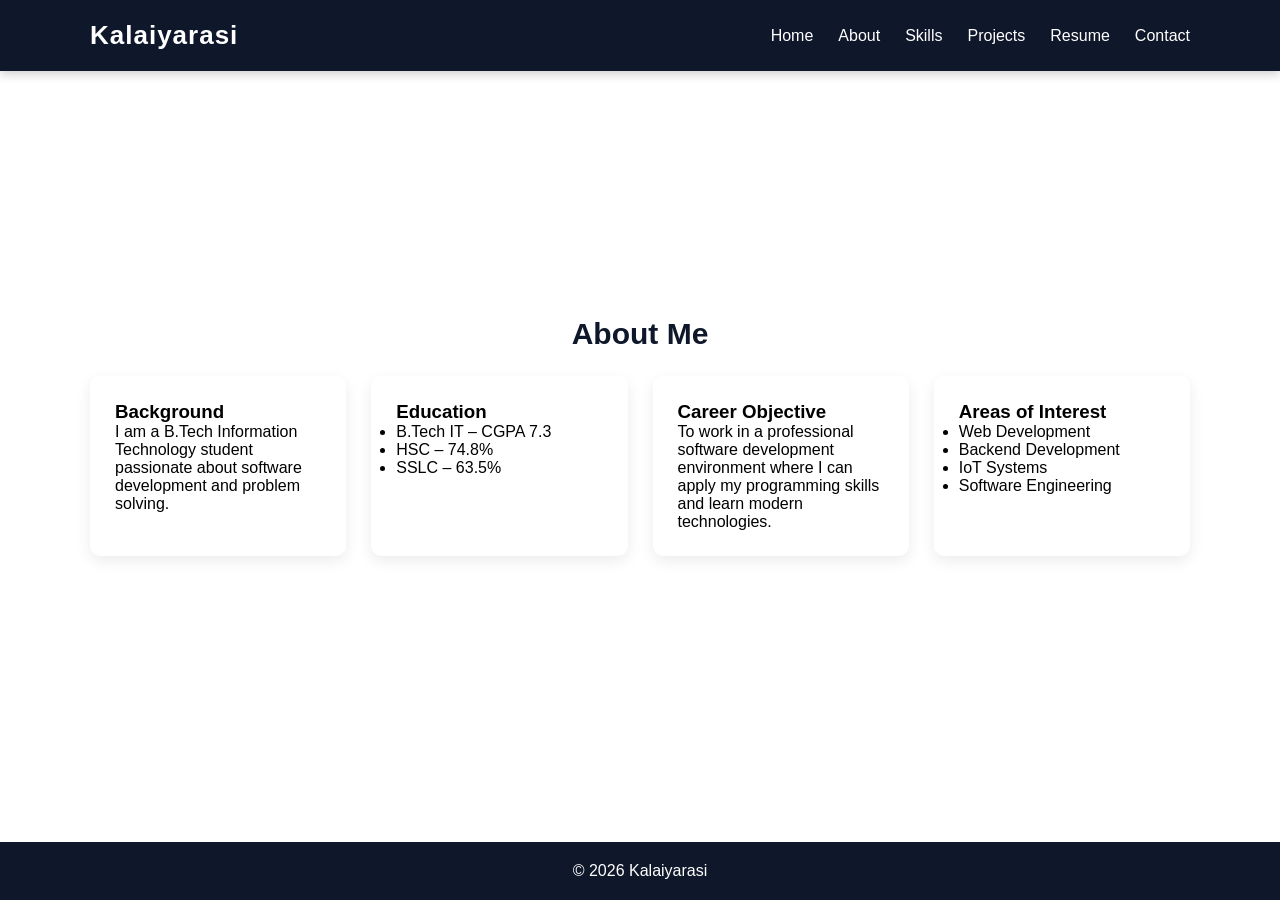
<file: about.html>
<!DOCTYPE html><!DOCTYPE html>
<html>
<head>
<title>About</title>
<link rel="stylesheet" href="style.css">
</head>

<body>

<header>
<div class="container">
<nav>
<h1>Kalaiyarasi</h1>

<ul>
<li><a href="index.html">Home</a></li>
<li><a href="about.html">About</a></li>
<li><a href="skills.html">Skills</a></li>
<li><a href="projects.html">Projects</a></li>
<li><a href="resume.html">Resume</a></li>
<li><a href="contact.html">Contact</a></li>
</ul>

</nav>
</div>
</header>

<section class="container">

<h2 class="section-title">About Me</h2>

<div class="grid">

<div class="card">
<h3>Background</h3>
<p>
I am a B.Tech Information Technology student passionate about
software development and problem solving.
</p>
</div>

<div class="card">
<h3>Education</h3>
<ul>
<li>B.Tech IT – CGPA 7.3</li>
<li>HSC – 74.8%</li>
<li>SSLC – 63.5%</li>
</ul>
</div>

<div class="card">
<h3>Career Objective</h3>
<p>
To work in a professional software development environment
where I can apply my programming skills and learn modern technologies.
</p>
</div>

<div class="card">
<h3>Areas of Interest</h3>
<ul>
<li>Web Development</li>
<li>Backend Development</li>
<li>IoT Systems</li>
<li>Software Engineering</li>
</ul>
</div>

</div>

</section>

<footer>
<p>© 2026 Kalaiyarasi</p>
</footer>

</body>
</html>
</file>
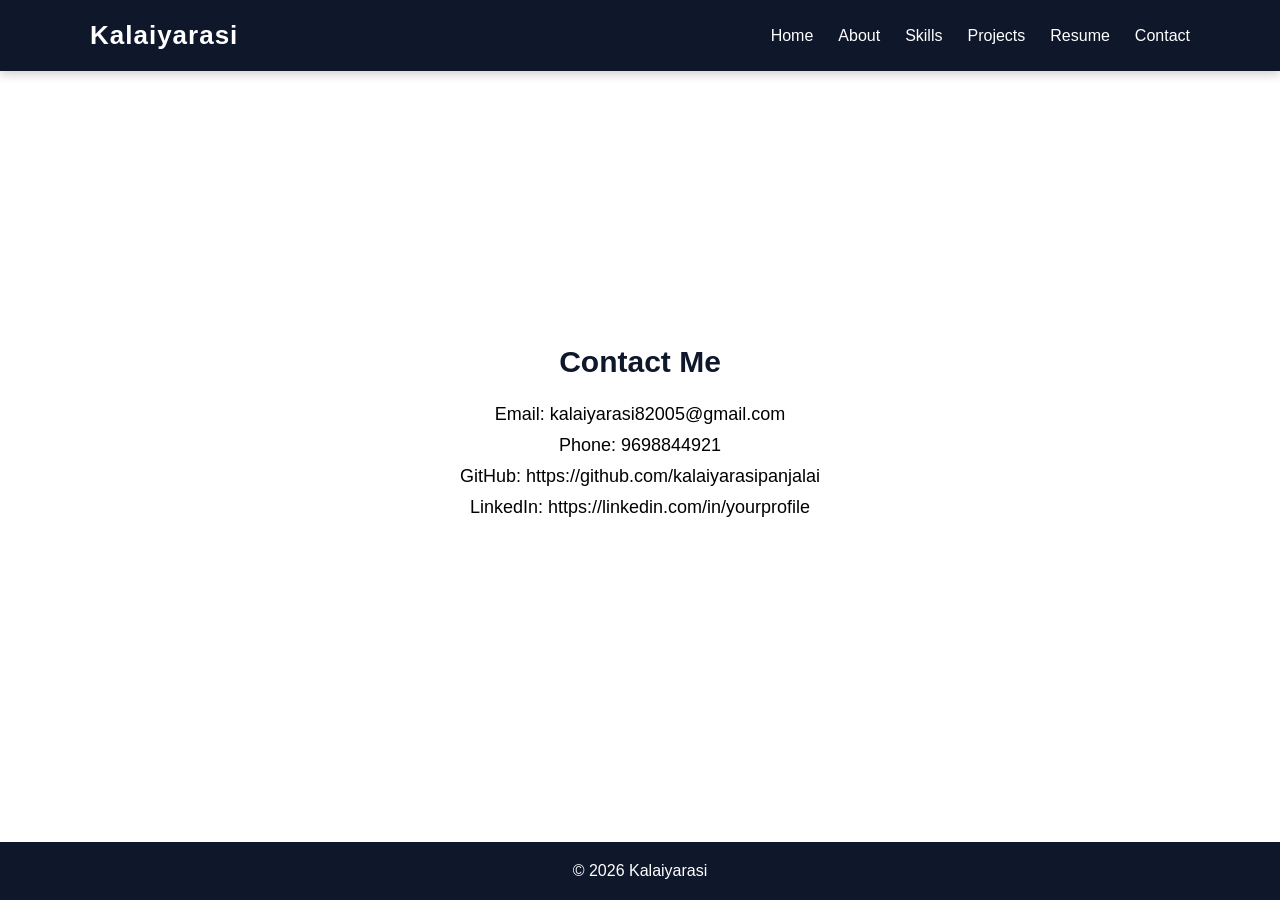
<file: contact.html>
<!DOCTYPE html>
<html>
<head>
<title>Contact</title>
<link rel="stylesheet" href="style.css">
</head>

<body>

<header>
<div class="container">
<nav>

<h1>Kalaiyarasi</h1>

<ul>
<li><a href="index.html">Home</a></li>
<li><a href="about.html">About</a></li>
<li><a href="skills.html">Skills</a></li>
<li><a href="projects.html">Projects</a></li>
<li><a href="resume.html">Resume</a></li>
<li><a href="contact.html">Contact</a></li>
</ul>

</nav>
</div>
</header>

<section class="container">

<h2 class="section-title">Contact Me</h2>

<div class="contact-box">

<p>Email: kalaiyarasi82005@gmail.com</p>

<p>Phone: 9698844921</p>

<p>GitHub: https://github.com/kalaiyarasipanjalai</p>

<p>LinkedIn: https://linkedin.com/in/yourprofile</p>

</div>

</section>

<footer>
<p>© 2026 Kalaiyarasi</p>
</footer>

</body>

</html>
</file>
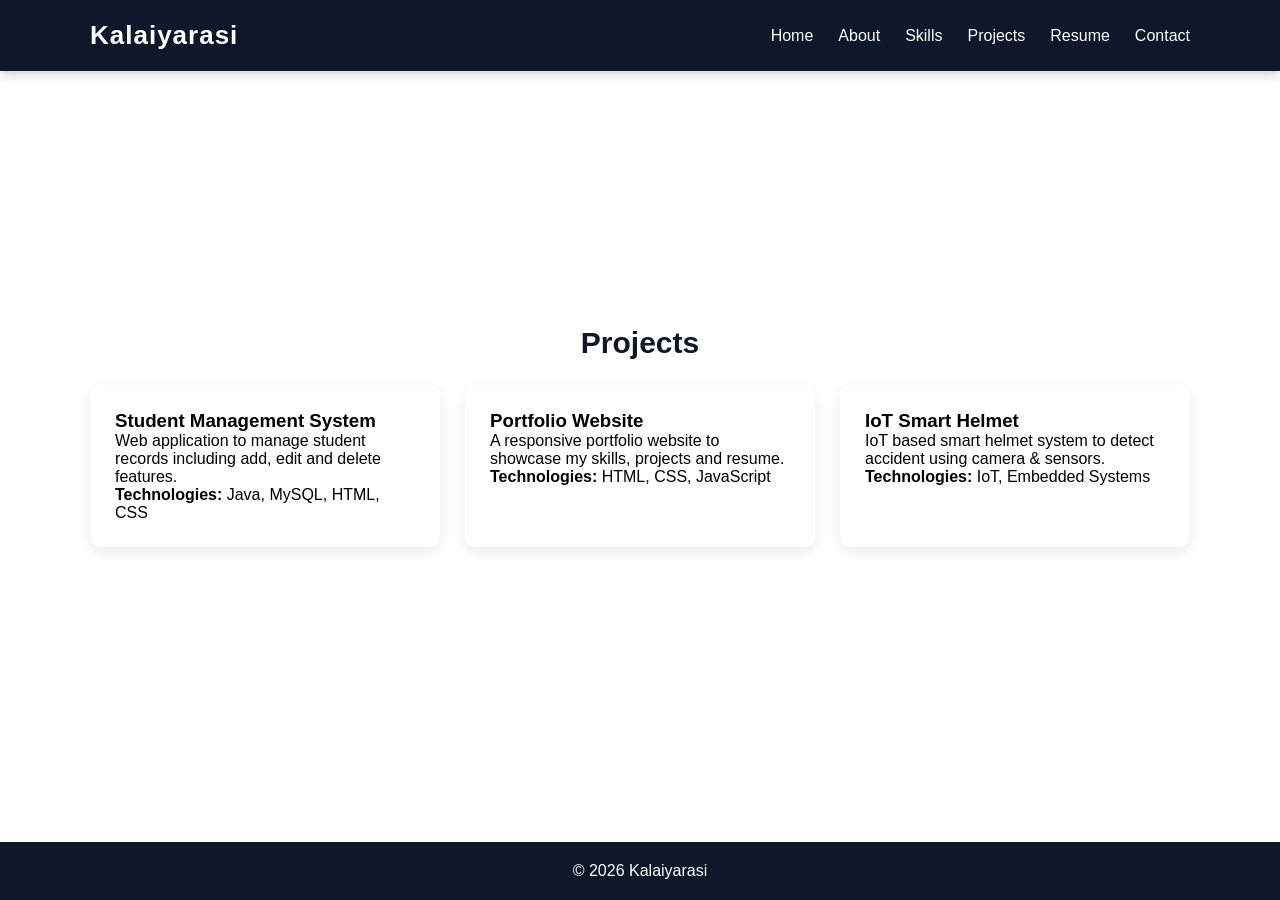
<file: projects.html>
<!DOCTYPE html>
<html>
<head>
<title>Projects</title>
<link rel="stylesheet" href="style.css">
</head>

<body>

<header>
<div class="container">
<nav>

<h1>Kalaiyarasi</h1>

<ul>
<li><a href="index.html">Home</a></li>
<li><a href="about.html">About</a></li>
<li><a href="skills.html">Skills</a></li>
<li><a href="projects.html">Projects</a></li>
<li><a href="resume.html">Resume</a></li>
<li><a href="contact.html">Contact</a></li>
</ul>

</nav>
</div>
</header>

<section class="container">

<h2 class="section-title">Projects</h2>

<div class="grid">

<div class="card project">

<h3>Student Management System</h3>

<p>
Web application to manage student records including
add, edit and delete features.
</p>

<p><b>Technologies:</b> Java, MySQL, HTML, CSS</p>

<!-- <a href="#">GitHub Repository</a> -->

</div>


<div class="card project">

<h3>Portfolio Website</h3>

<p>
A responsive portfolio website to showcase my skills,
projects and resume.
</p>

<p><b>Technologies:</b> HTML, CSS, JavaScript</p>

<!-- <a href="#">GitHub Repository</a> -->

</div>


<div class="card project">

<h3>IoT Smart Helmet</h3>

<p>
IoT based smart helmet system to detect accident
using camera & sensors.
</p>

<p><b>Technologies:</b> IoT, Embedded Systems</p>

<!-- <a href="#">GitHub Repository</a> -->

</div>

</div>

</section>

<footer>
<p>© 2026 Kalaiyarasi</p>
</footer>

</body>

</html>
</file>
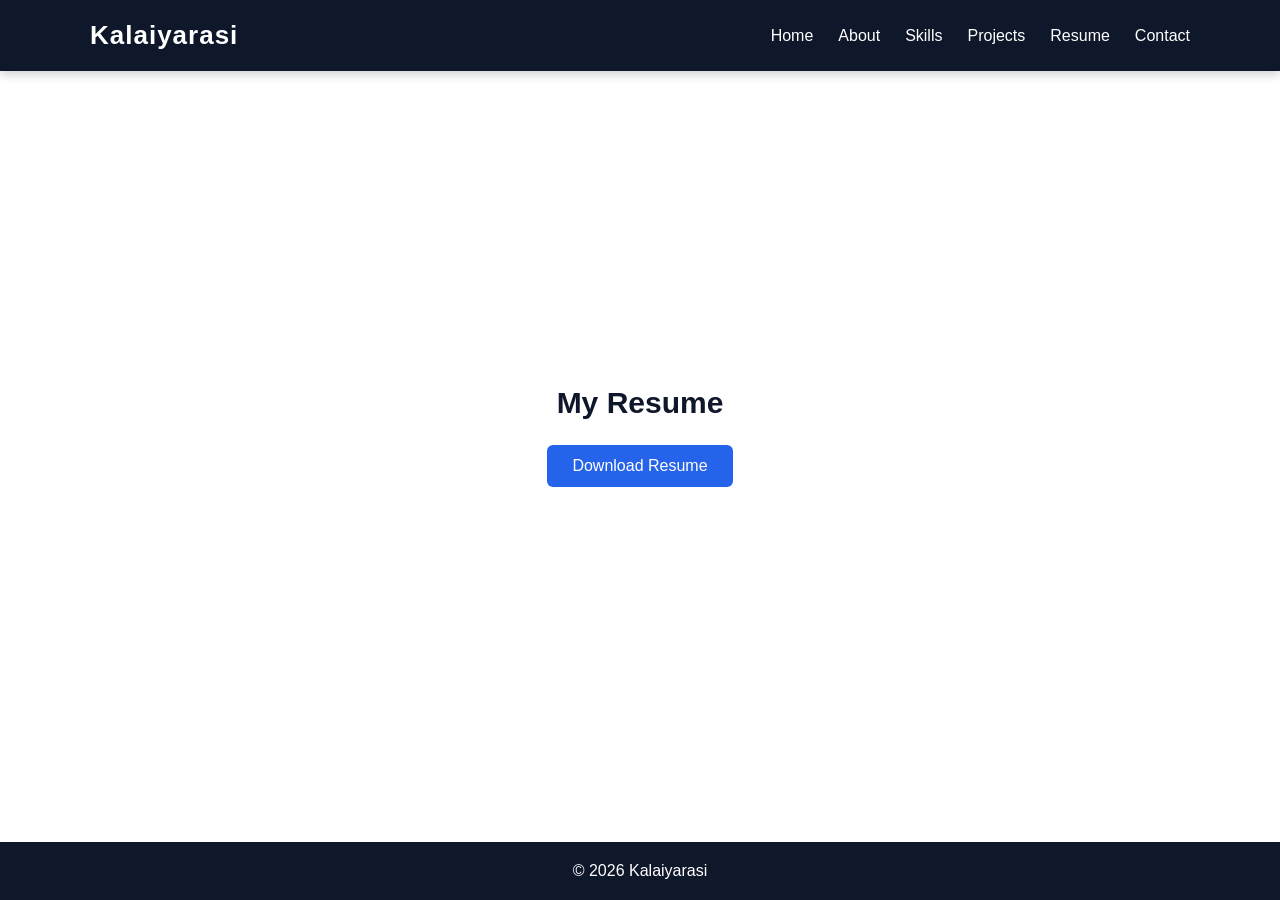
<file: resume.html>
<!DOCTYPE html>
<html>
<head>
<title>Resume</title>
<link rel="stylesheet" href="style.css">
</head>

<body>

<header>
<div class="container">
<nav>

<h1>Kalaiyarasi</h1>

<ul>
<li><a href="index.html">Home</a></li>
<li><a href="about.html">About</a></li>
<li><a href="skills.html">Skills</a></li>
<li><a href="projects.html">Projects</a></li>
<li><a href="resume.html">Resume</a></li>
<li><a href="contact.html">Contact</a></li>
</ul>

</nav>
</div>
</header>

<section class="container">

<h2 class="section-title">My Resume</h2>

<div style="text-align:center">

<a class="btn" href="resume.pdf" download>
Download Resume
</a>

</div>

</section>

<footer>
<p>© 2026 Kalaiyarasi</p>
</footer>

</body>

</html>
</file>
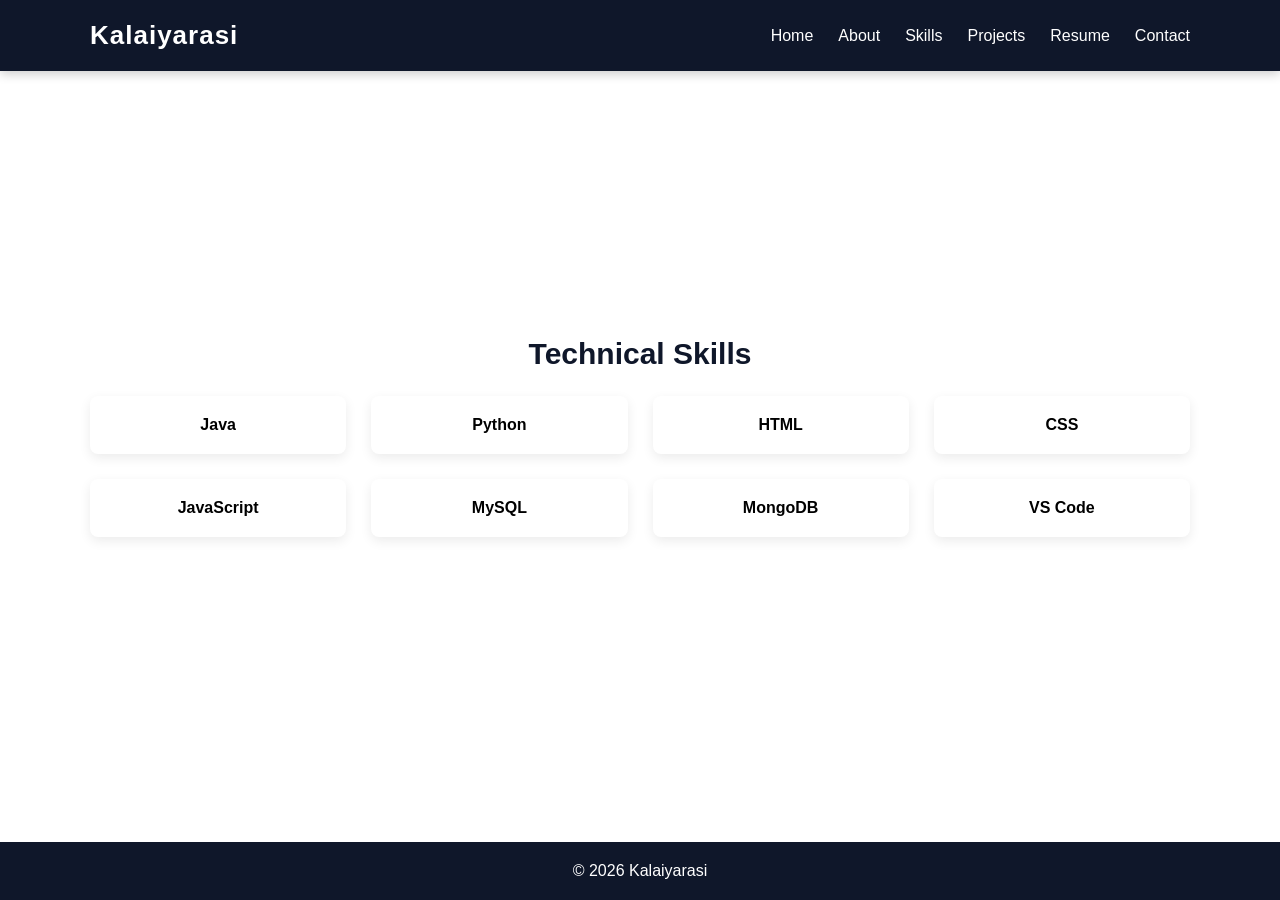
<file: skills.html>
<!DOCTYPE html>
<html>
<head>
<title>Skills</title>
<link rel="stylesheet" href="style.css">
</head>

<body>

<header>
<div class="container">
<nav>

<h1>Kalaiyarasi</h1>

<ul>
<li><a href="index.html">Home</a></li>
<li><a href="about.html">About</a></li>
<li><a href="skills.html">Skills</a></li>
<li><a href="projects.html">Projects</a></li>
<li><a href="resume.html">Resume</a></li>
<li><a href="contact.html">Contact</a></li>
</ul>

</nav>
</div>
</header>

<section class="container">

<h2 class="section-title">Technical Skills</h2>

<div class="grid">

<div class="skill">Java</div>
<div class="skill">Python</div>
<div class="skill">HTML</div>
<div class="skill">CSS</div>
<div class="skill">JavaScript</div>
<div class="skill">MySQL</div>
<div class="skill">MongoDB</div>
<div class="skill">VS Code</div>

</div>

</section>

<footer>
<p>© 2026 Kalaiyarasi</p>
</footer>

</body>
</html>
</file>
<file: style.css>
*{
margin:0;
padding:0;
box-sizing:border-box;
font-family: 'Segoe UI', sans-serif;
}

body{
min-height:100vh;
display:flex;
flex-direction:column;
}

.page-wrapper{
flex:1;
}

/* HEADER */

header{
background:#0f172a;
color:white;
padding:20px 0;
box-shadow:0 3px 10px rgba(0,0,0,0.2);
}

.container{
width:90%;
max-width:1100px;
margin:auto;
}

nav{
display:flex;
justify-content:space-between;
align-items:center;
}

nav h1{
font-size:26px;
letter-spacing:1px;
}

nav ul{
list-style:none;
display:flex;
gap:25px;
}

nav ul li a{
color:white;
text-decoration:none;
font-weight:500;
transition:0.3s;
position:relative;
}

nav ul li a::after{
content:"";
width:0%;
height:2px;
background:#38bdf8;
position:absolute;
bottom:-5px;
left:0;
transition:0.3s;
}

nav ul li a:hover::after{
width:100%;
}

/* HERO */

.hero{
display:flex;
align-items:center;
justify-content:space-between;
padding:70px 0;
flex-wrap:wrap;
}

.hero-text{
max-width:550px;
}

.hero-text h2{
font-size:42px;
margin-bottom:15px;
color:#0f172a;
}

.hero-text p{
margin-bottom:20px;
font-size:18px;
}

.btn{
display:inline-block;
padding:12px 25px;
background:#2563eb;
color:white;
border-radius:6px;
text-decoration:none;
transition:0.3s;
}

.btn:hover{
background:#1e40af;
transform:translateY(-3px);
}

.profile{
width:220px;
border-radius:50%;
box-shadow:0 10px 25px rgba(0,0,0,0.2);
transition:0.3s;
}

.profile:hover{
transform:scale(1.05);
}

/* SECTIONS */

section{
padding:60px 0;
}

.section-title{
font-size:30px;
margin-bottom:25px;
text-align:center;
color:#0f172a;
}

/* CARDS */

.card{
background:white;
padding:25px;
border-radius:10px;
box-shadow:0 5px 15px rgba(0,0,0,0.08);
transition:0.3s;
}

.card:hover{
transform:translateY(-8px);
box-shadow:0 12px 25px rgba(0,0,0,0.15);
}

/* GRID */

.grid{
display:grid;
grid-template-columns:repeat(auto-fit,minmax(250px,1fr));
gap:25px;
}

/* PROJECTS */

.project img{
width:100%;
border-radius:8px;
margin-bottom:15px;
}

.project a{
text-decoration:none;
color:#2563eb;
font-weight:600;
}

.project a:hover{
text-decoration:underline;
}

/* SKILLS */

.skill{
background:white;
padding:20px;
border-radius:8px;
text-align:center;
font-weight:600;
transition:0.3s;
box-shadow:0 4px 12px rgba(0,0,0,0.08);
}

.skill:hover{
background:#2563eb;
color:white;
transform:scale(1.05);
}

/* CONTACT */

.contact-box{
text-align:center;
}

.contact-box p{
margin:10px 0;
font-size:18px;
}

/* FOOTER */

footer{
background:#0f172a;
color:white;
text-align:center;
padding:20px;
margin-top:40px;
}

/* RESPONSIVE */

@media(max-width:768px){

.hero{
flex-direction:column;
text-align:center;
}

nav ul{
gap:15px;
}

.hero-text h2{
font-size:32px;
}

}
</file>
